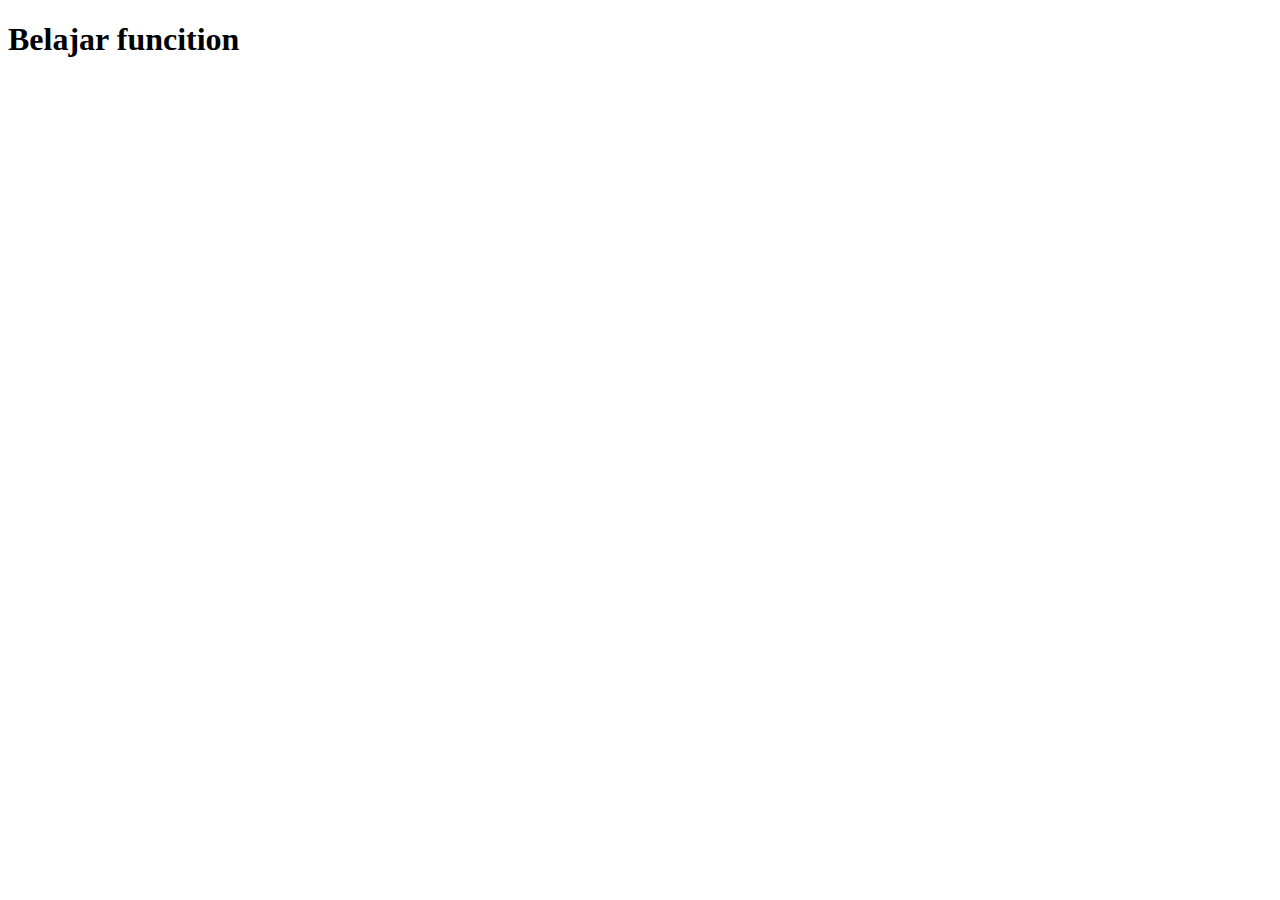
<file: index.html>
<!DOCTYPE html>
<html lang="en">
<head>
    <meta charset="UTF-8">
    <meta name="viewport" content="width=device-width, initial-scale=1.0">
    <meta http-equiv="Content-Security-Policy" content="default-src 'self'">
    <title>funcition</title>
</head>
<body>
    <h1>Belajar funcition</h1>


<script src="objek.js"></script>
</body>
</html>
</file>
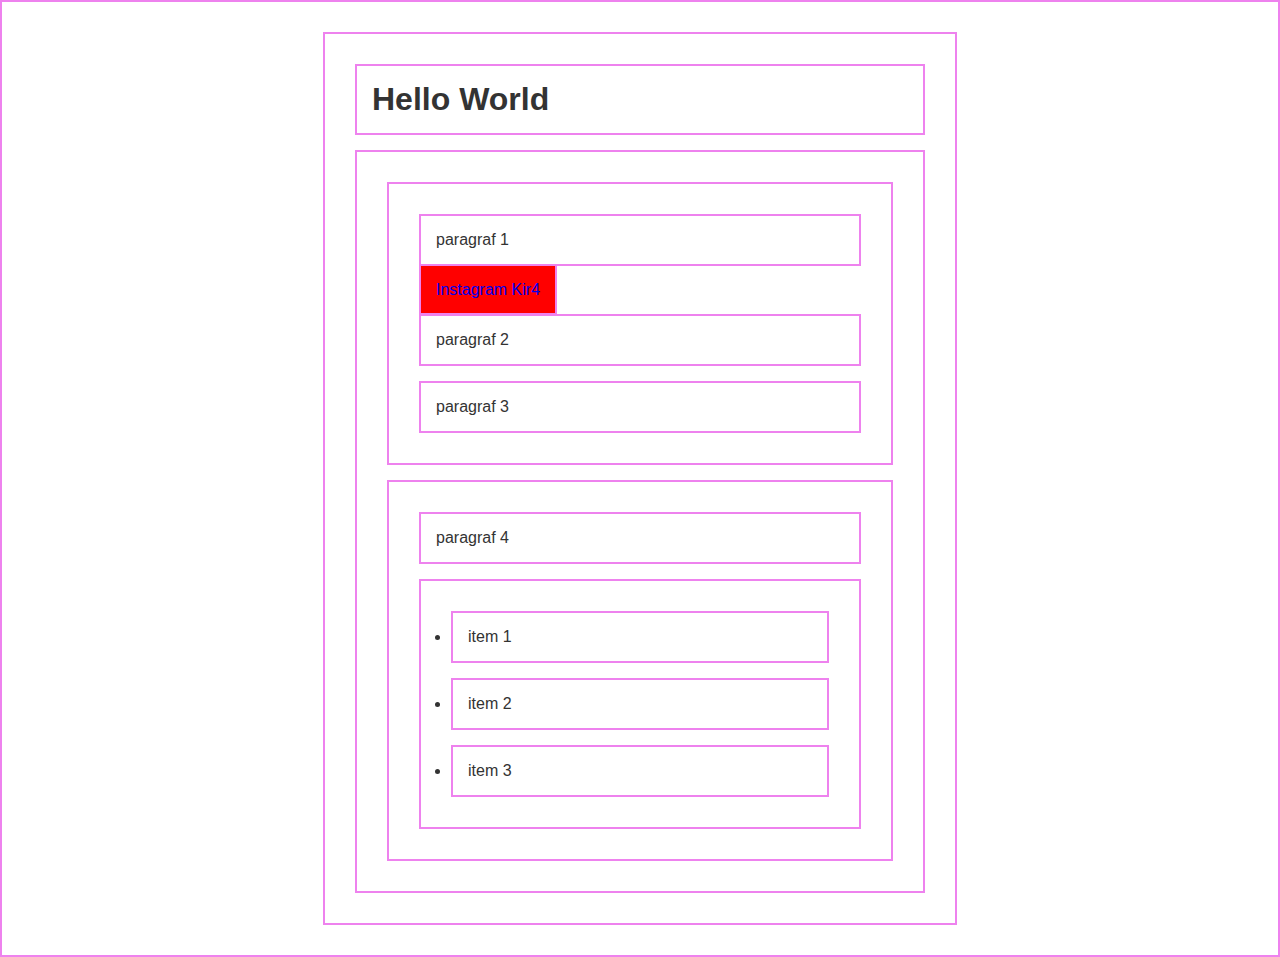
<file: belajar/index.html>
<!DOCTYPE html>
<html lang="en">
<head>
    <meta charset="UTF-8">
    <meta name="viewport" content="width=device-width, initial-scale=1.0">
    <meta http-equiv="Content-Security-Policy" content="default-src 'self'">
    <title>Dom Selection</title>
    <link rel="stylesheet" href="style.css">
</head>
<body>
    <h1 id="judul">Hello World</h1>
  <div id="container">
      <section id="a">
          <p class="p1">paragraf 1</p>
          <a href="http://instagram.com/not4p">Instagram Kir4</a>
          <p class="p2">paragraf 2</p>
          <p class="p3">paragraf 3</p>
      </section>
      <section id="b">
          <p>paragraf 4</p>
          <ul>
              <li>item 1</li>
              <li>item 2</li>
              <li>item 3</li>
          </ul>
      </section>
  </div>

<script src="script.js"></script>
</body>
</html>
</file>
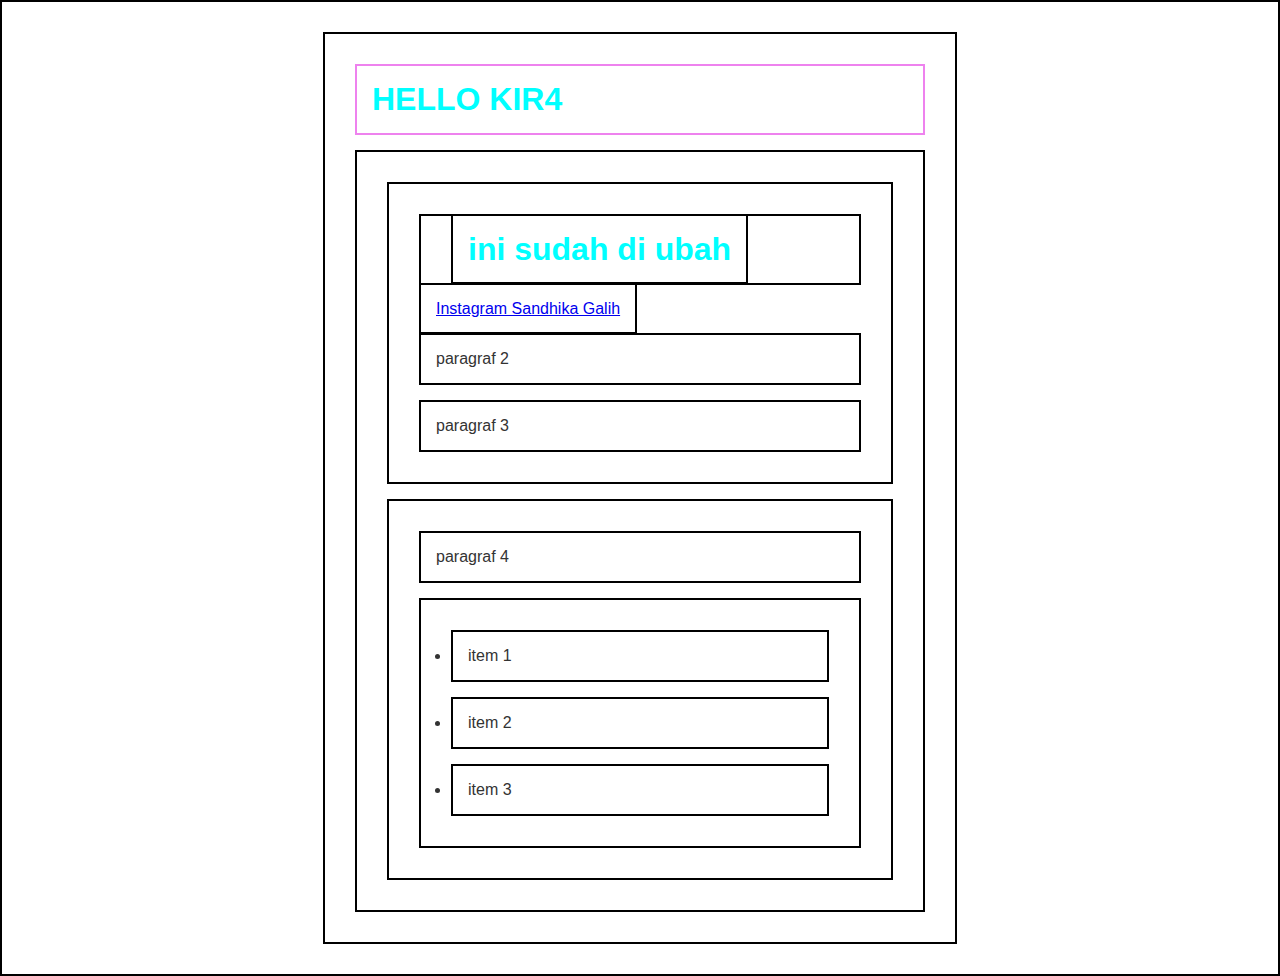
<file: belajar/manipulation/index.html>
<!DOCTYPE html>
<html lang="en">
<head>
    <meta charset="UTF-8">
    <meta name="viewport" content="width=device-width, initial-scale=1.0">
    <meta http-equiv="Content-Security-Policy" content="default-src 'self'">
    <title>Dom Selection</title>
    <link rel="stylesheet" href="style.css">
</head>
<body>

  <h1 id="judul">Hello World</h1>
  <div id="container">
      <section id="a">
          <p class="p1">paragraf 1</p>
          <a href="http://instagram.com/sandhikagalih">Instagram Sandhika Galih</a>
          <p class="p2">paragraf 2</p>
          <p class="p3">paragraf 3</p>
      </section>
      <section id="b">
          <p>paragraf 4</p>
          <ul>
              <li>item 1</li>
              <li>item 2</li>
              <li>item 3</li>
          </ul>
      </section>
  </div>

<script src="script.js"></script>
</body>
</html>
</file>
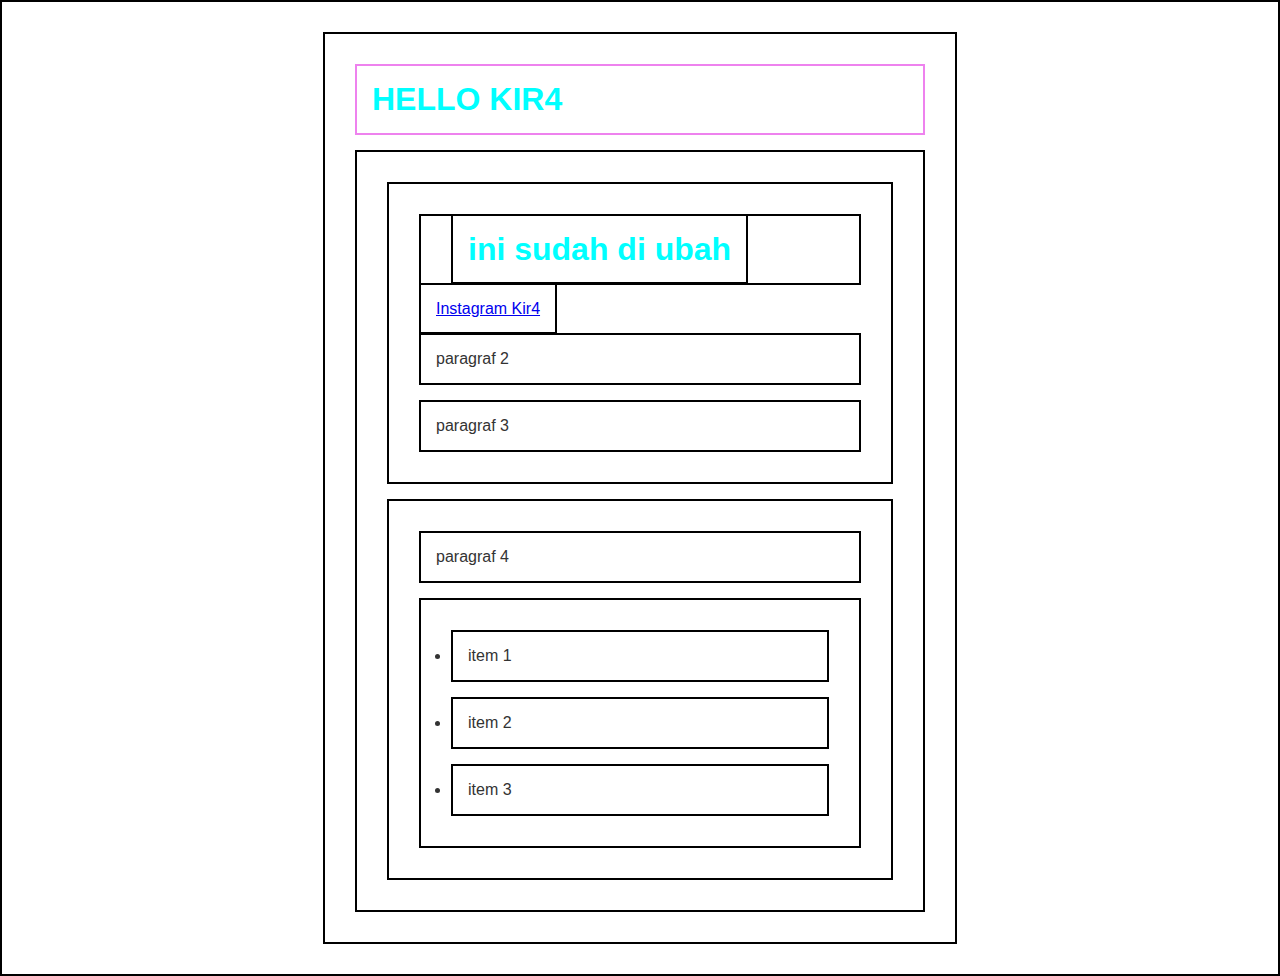
<file: belajar/manipulation2/index.html>
<!DOCTYPE html>
<html lang="en">
<head>
    <meta charset="UTF-8">
    <meta name="viewport" content="width=device-width, initial-scale=1.0">
    <meta http-equiv="Content-Security-Policy" content="default-src 'self'">
    <title>Dom Selection</title>
    <link rel="stylesheet" href="style.css">
</head>
<body>

  <h1 id="judul">Hello World</h1>
  <div id="container">
      <section id="a">
          <p class="p1">paragraf 1</p>
          <a href="http://instagram.com/not4p">Instagram Kir4</a>
          <p class="p2">paragraf 2</p>
          <p class="p3">paragraf 3</p>
      </section>
      <section id="b">
          <p>paragraf 4</p>
          <ul>
              <li>item 1</li>
              <li>item 2</li>
              <li>item 3</li>
          </ul>
      </section>
  </div>

<script src="script.js"></script>
</body>
</html>
</file>
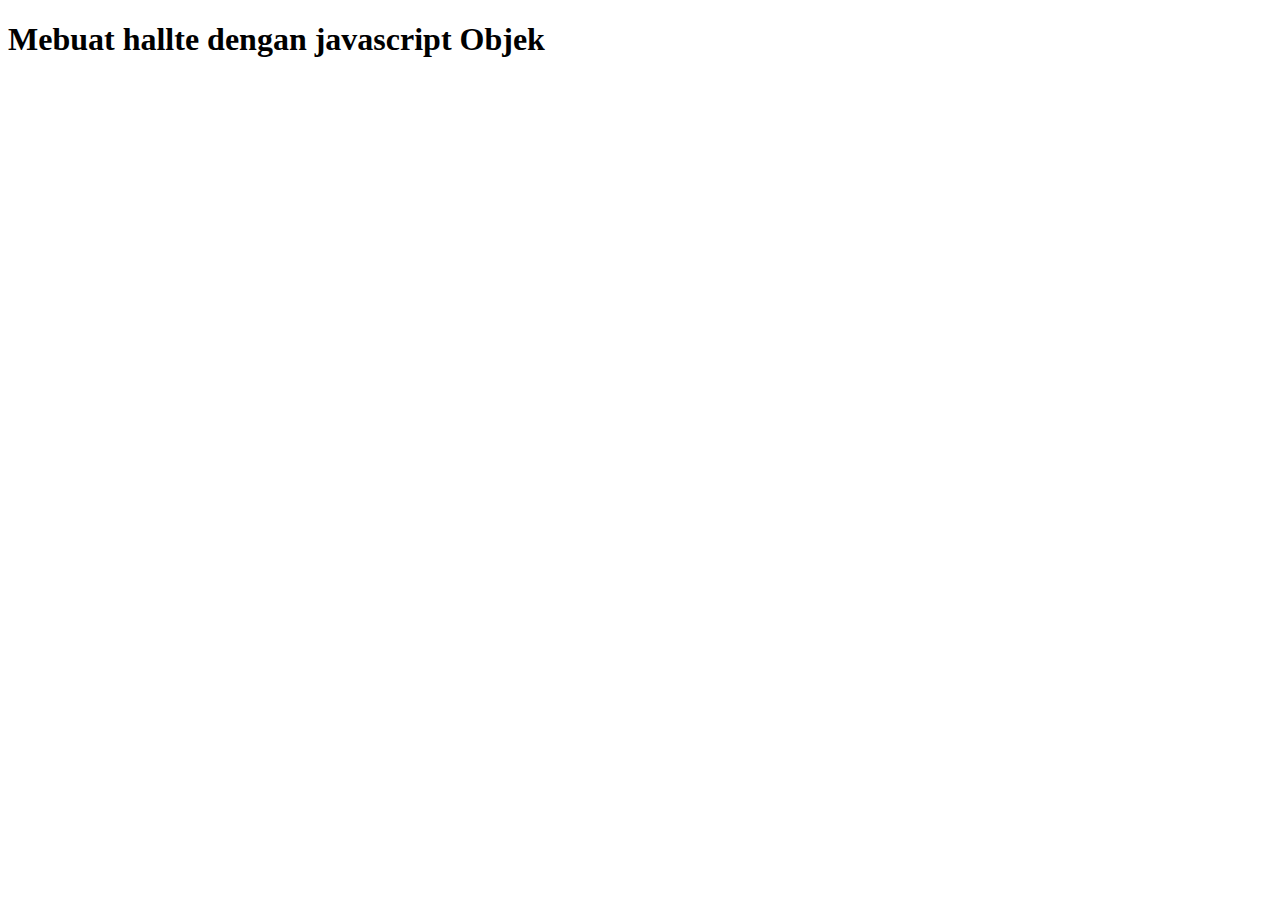
<file: javascript/Haltebus/index.html>
<!DOCTYPE html>
<html lang="en">
<head>
    <meta charset="UTF-8">
    <meta name="viewport" content="width=device-width, initial-scale=1.0">
    <title>Document</title>
</head>
<body>
    <h1>Mebuat hallte dengan javascript Objek</h1>
    <script src="script.js"></script>
</body>
</html>
</file>
<file: belajar/style.css>
* { 
    border: 2px solid violet; 
    padding: 15px; 
    margin: 15px; 
}
html { 
  margin: 0;
  padding: 0;
}
body { 
  max-width: 600px;
  margin: 30px auto;
  font-family: sans-serif;
  color: #333;
}
</file>
<file: belajar/manipulation/style.css>
* { 
    border: 2px solid rgb(0, 0, 0); 
    padding: 15px; 
    margin: 15px; 
}
html { 
  margin: 0;
  padding: 0;
}
body { 
  max-width: 600px;
  margin: 30px auto;
  font-family: sans-serif;
  color: #333;
}
.darkMode{
  background-color: grey;
}
.p1{
  color: cyan;
  font-family: 'Segoe UI', Tahoma, Geneva, Verdana, sans-serif;
  font-size: 2rem;
}
</file>
<file: belajar/manipulation2/style.css>
* { 
    border: 2px solid rgb(0, 0, 0); 
    padding: 15px; 
    margin: 15px; 
}
html { 
  margin: 0;
  padding: 0;
}
body { 
  max-width: 600px;
  margin: 30px auto;
  font-family: sans-serif;
  color: #333;
}
.darkMode{
  background-color: grey;
}
.p1{
  color: cyan;
  font-family: 'Segoe UI', Tahoma, Geneva, Verdana, sans-serif;
  font-size: 2rem;
}
</file>
